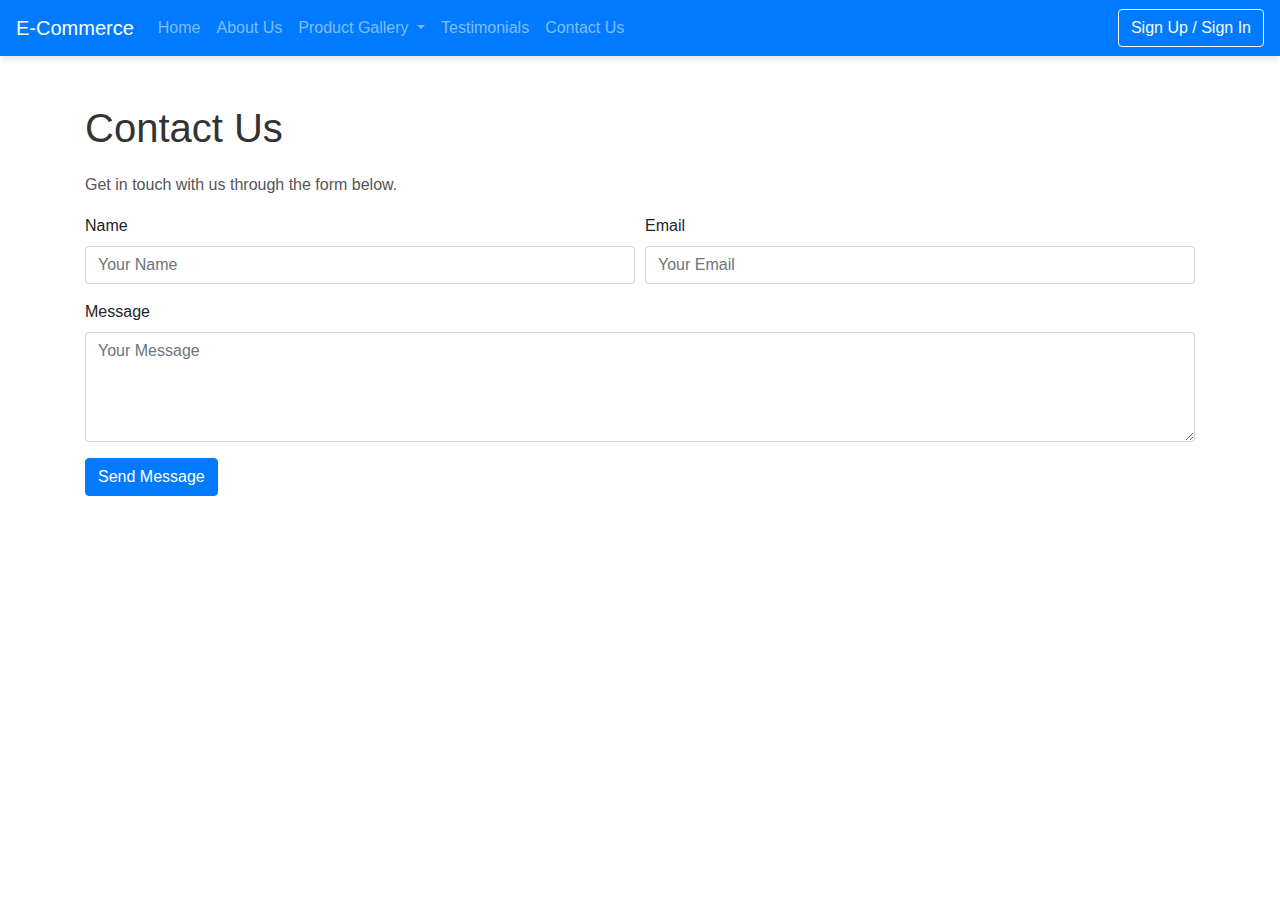
<file: contact.html>
<!DOCTYPE html>
<html lang="en">
<head>
    <meta charset="UTF-8">
    <meta name="viewport" content="width=device-width, initial-scale=1.0">
    <title>Contact Us - E-Commerce Website</title>
    <link rel="stylesheet" href="https://stackpath.bootstrapcdn.com/bootstrap/4.5.2/css/bootstrap.min.css">
    <link rel="stylesheet" href="css/styles.css">
</head>
<body>
    <!-- Include the same navbar here -->
    <nav class="navbar navbar-expand-lg navbar-dark bg-primary">
        <a class="navbar-brand" href="index.html">E-Commerce</a>
        <div class="collapse navbar-collapse" id="navbarNav">
            <ul class="navbar-nav mr-auto">
                <li class="nav-item">
                    <a class="nav-link" href="index.html">Home</a>
                </li>
                <li class="nav-item">
                    <a class="nav-link" href="about.html">About Us</a>
                </li>
                <li class="nav-item dropdown">
                    <a class="nav-link dropdown-toggle" href="#" id="navbarDropdown" role="button" data-toggle="dropdown">
                        Product Gallery
                    </a>
                    <div class="dropdown-menu">
                        <a class="dropdown-item" href="gallery.html?category=men">Men</a>
                        <a class="dropdown-item" href="gallery.html?category=women">Women</a>
                        <a class="dropdown-item" href="gallery.html?category=kids">Kids</a>
                    </div>
                </li>
                <li class="nav-item">
                    <a class="nav-link" href="testimonials.html">Testimonials</a>
                </li>
                <li class="nav-item">
                    <a class="nav-link" href="contact.html">Contact Us</a>
                </li>
            </ul>
            <a href="signup.html" class="btn btn-outline-light">Sign Up / Sign In</a>
        </div>
    </nav>

    <div class="container mt-5">
        <h1>Contact Us</h1>
        <p>Get in touch with us through the form below.</p>
        <form>
            <div class="form-row">
                <div class="form-group col-md-6">
                    <label for="name">Name</label>
                    <input type="text" class="form-control" id="name" placeholder="Your Name" required>
                </div>
                <div class="form-group col-md-6">
                    <label for="email">Email</label>
                    <input type="email" class="form-control" id="email" placeholder="Your Email" required>
                </div>
            </div>
            <div class="form-group">
                <label for="message">Message</label>
                <textarea class="form-control" id="message" rows="4" placeholder="Your Message" required></textarea>
            </div>
            <button type="submit" class="btn btn-primary">Send Message</button>
        </form>
    </div>

    <script src="https://code.jquery.com/jquery-3.5.1.slim.min.js"></script>
    <script src="https://cdn.jsdelivr.net/npm/@popperjs/core@2.9.3/dist/umd/popper.min.js"></script>
    <script src="https://stackpath.bootstrapcdn.com/bootstrap/4.5.2/js/bootstrap.min.js"></script>
</body>
</html>
</file>
<file: css/styles.css>
/* Common Styles */
body {
    display: flex;
    flex-direction: column;
    min-height: 100vh;
    margin: 0;
    font-family: 'Arial', sans-serif;
}

.container {
    flex: 1;
}

h1, h5 {
    color: #333;
    margin-bottom: 20px;
}

p {
    color: #555;
    line-height: 1.6;
}

.navbar {
    box-shadow: 0 4px 6px rgba(0, 0, 0, 0.1);
}

footer {
    background-color: #003366;
    color: white;
    padding: 20px 0;
    text-align: center;
    margin-top: auto;
}

/* Product Card */
.card {
    transition: transform 0.2s;
}

.card:hover {
    transform: translateY(-5px);
}
</file>
